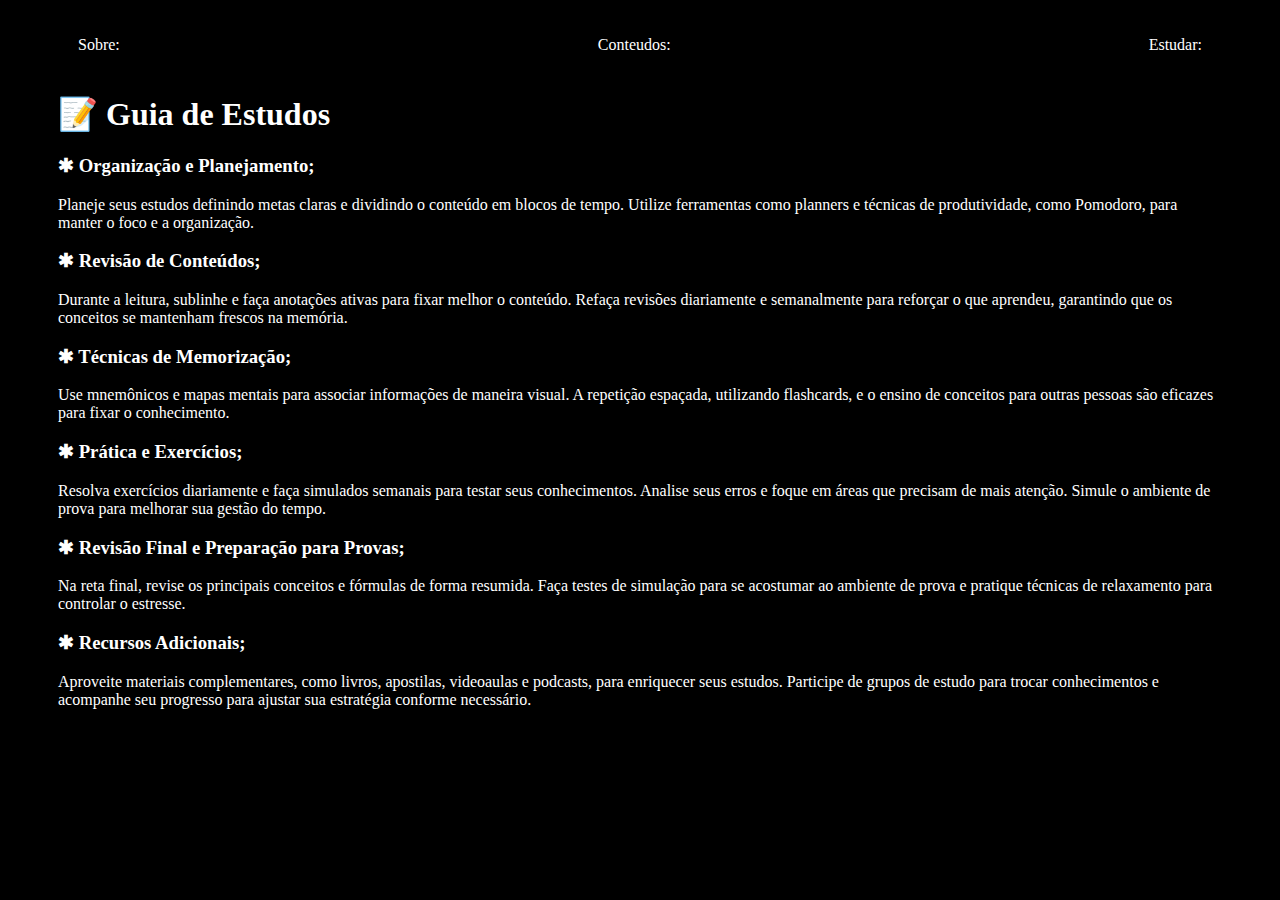
<file: S2/index.html>
<!DOCTYPE html>
<html lang="en">
<head>
    <meta charset="UTF-8">
    <meta name="viewport" content="width=device-width, initial-scale=1.0">
    <title>sitezinho</title>
    <link rel="stylesheet" href="index.css"
</head>
<body>
  <div class="container">
    <nav>
      <ul>
          <li>
            <a href="index.html"> </a>Sobre:</a>
          </li>     
          <li>
              <a href="Content.html"> Conteudos:</a>
            </li>  
            <li>
              <a href="Study.html"> Estudar:</a>
            </li>  
      </ul>
   </nav>   
  
   <header> 
    <h1> 📝 Guia de Estudos</h1>
  </header>
  <main>
    <section>
      <h3>✱ Organização e Planejamento;</h3>
      <p>
        Planeje seus estudos definindo metas claras e dividindo o conteúdo em blocos de tempo.
         Utilize ferramentas como planners e técnicas de produtividade, como Pomodoro, 
         para manter o foco e a organização.
      </p>
    </section>
    <section>
      <h3>✱ Revisão de Conteúdos;    </h3>
      <p>
        Durante a leitura, sublinhe e faça anotações ativas para fixar melhor o conteúdo. 
        Refaça revisões diariamente e semanalmente para reforçar o que aprendeu, 
        garantindo que os conceitos se mantenham frescos na memória.
      </p>
    </section>
    <section>
      <h3>✱ Técnicas de Memorização;    </h3>
      <p>
        Use mnemônicos e mapas mentais para associar informações de maneira visual.
         A repetição espaçada, utilizando flashcards, e o ensino de conceitos para outras pessoas são eficazes para fixar o conhecimento.
      </p>
    </section>
    <section>
      <h3>✱ Prática e Exercícios;    </h3>
      <p>
        Resolva exercícios diariamente e faça simulados semanais para testar seus conhecimentos. 
        Analise seus erros e foque em áreas que precisam de mais atenção. 
        Simule o ambiente de prova para melhorar sua gestão do tempo.
      </p>
    </section>
    <section>
      <h3>✱  Revisão Final e Preparação para Provas;   </h3>
      <p>
        Na reta final, revise os principais conceitos e fórmulas de forma resumida. 
        Faça testes de simulação para se acostumar ao ambiente de prova e pratique técnicas de relaxamento 
        para controlar o estresse.    </p>
    </section>
    <section>
      <h3>✱  Recursos Adicionais;   </h3>
      <p>
        Aproveite materiais complementares, como livros, apostilas, videoaulas e podcasts, 
        para enriquecer seus estudos. Participe de grupos de estudo para trocar conhecimentos e 
        acompanhe seu progresso para ajustar sua estratégia conforme necessário.
      </p>
    </section>
  </div>
 </main>
</body>
</html>
</file>
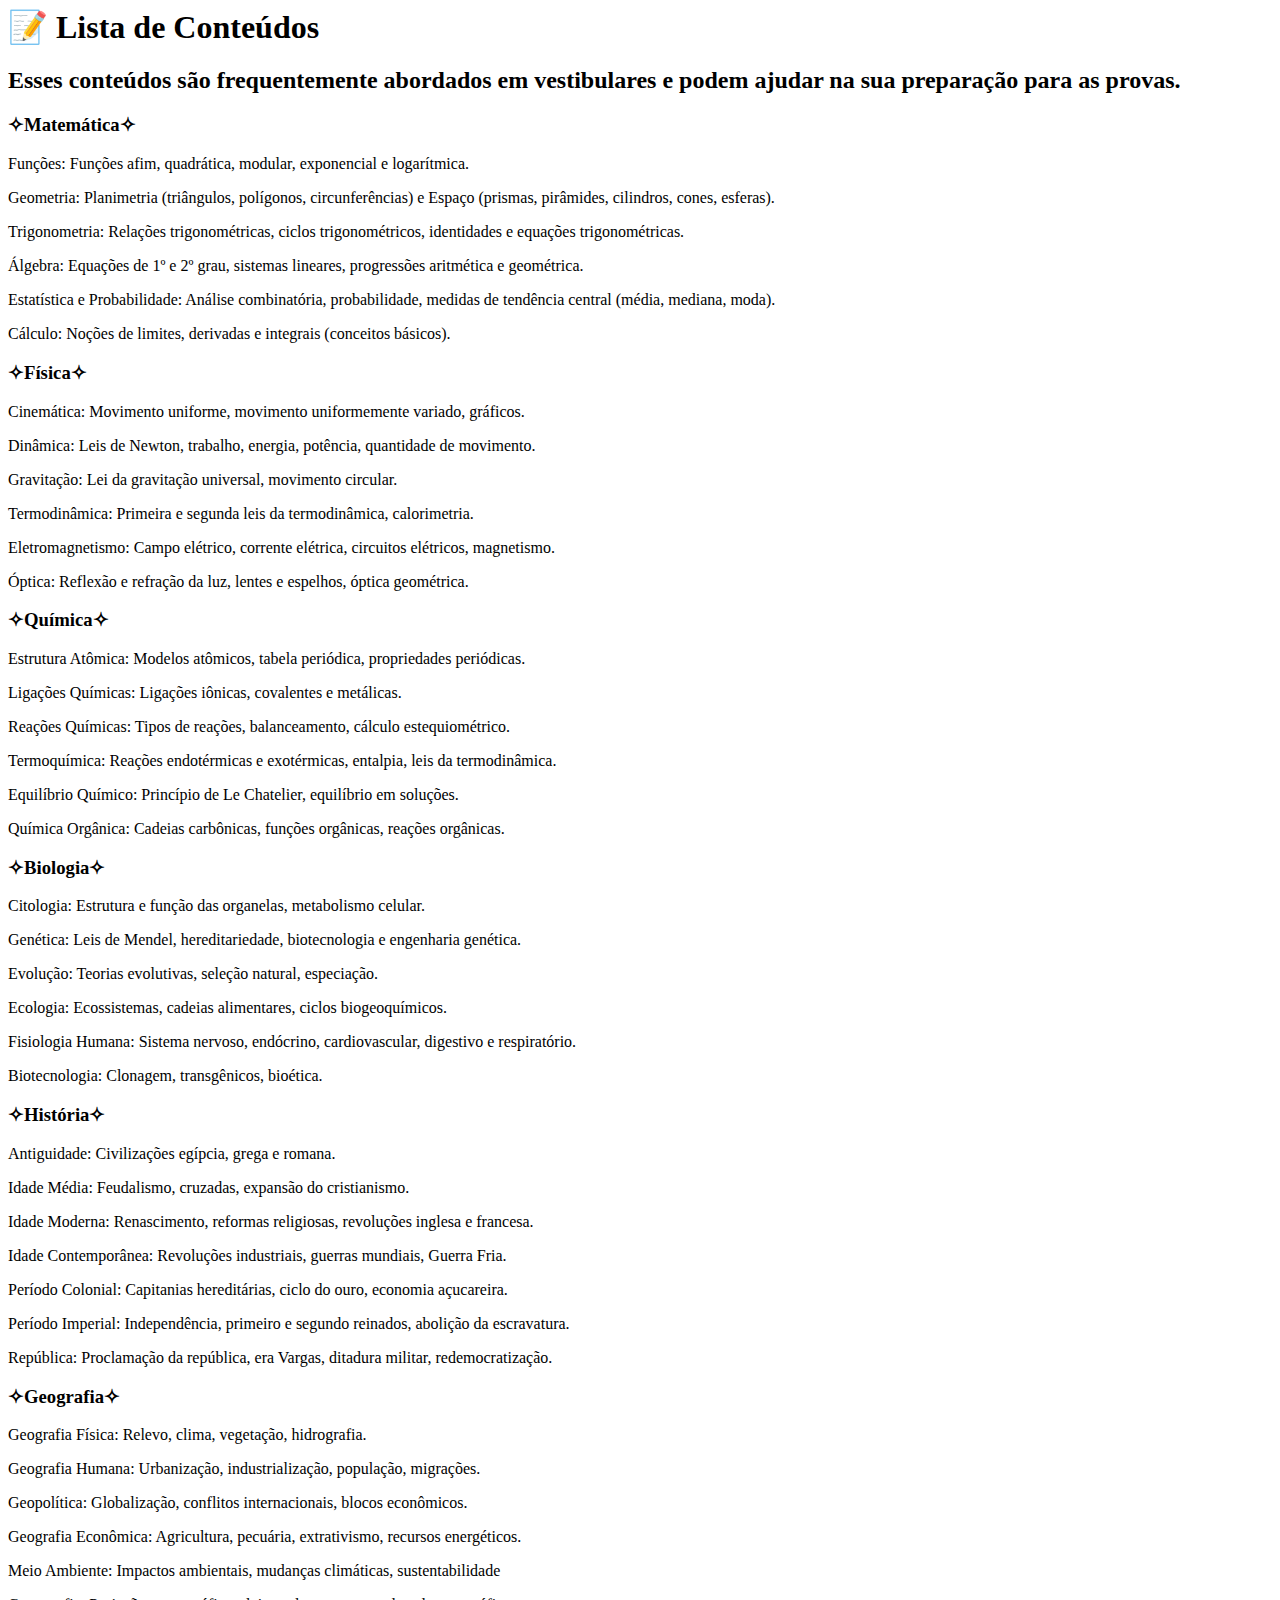
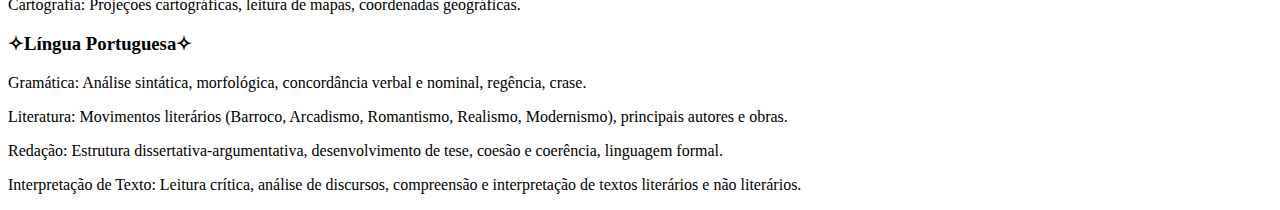
<file: S2/Content.html>
</head>
<body>
  <div class="container">
    <header> 
    <h1>📝 Lista de Conteúdos</h1>
    <h2>Esses conteúdos são frequentemente abordados em vestibulares e podem ajudar na sua preparação para as provas.</h2>
  </header>
  <main>
    <section>
      <h3>✧Matemática✧</h3>
      <p>
        Funções: Funções afim, quadrática, modular, exponencial e logarítmica.
      </p>
    </p>
Geometria: Planimetria (triângulos, polígonos, circunferências) e Espaço (prismas, pirâmides, cilindros, cones, esferas).
<p>
</p>
Trigonometria: Relações trigonométricas, ciclos trigonométricos, identidades e equações trigonométricas.
</p>
</p>
Álgebra: Equações de 1º e 2º grau, sistemas lineares, progressões aritmética e geométrica.
</p>
</p>
Estatística e Probabilidade: Análise combinatória, probabilidade, medidas de tendência central (média, mediana, moda).
</p>
</p>
Cálculo: Noções de limites, derivadas e integrais (conceitos básicos).
      </p>
    </section>
</section>
<h3>✧Física✧</h3>
<p>
    Cinemática: Movimento uniforme, movimento uniformemente variado, gráficos.
</p>
<p>
    Dinâmica: Leis de Newton, trabalho, energia, potência, quantidade de movimento. 
</p>
<p>
    Gravitação: Lei da gravitação universal, movimento circular.
</p>
<p>
    Termodinâmica: Primeira e segunda leis da termodinâmica, calorimetria.
</p>
<p>
    Eletromagnetismo: Campo elétrico, corrente elétrica, circuitos elétricos, magnetismo.    
</p>
<p>
    Óptica: Reflexão e refração da luz, lentes e espelhos, óptica geométrica.
</p>
<section>
    </section>
    <h3>✧Química✧</h3>
<p>
    Estrutura Atômica: Modelos atômicos, tabela periódica, propriedades periódicas.
</p>
<p>
    Ligações Químicas: Ligações iônicas, covalentes e metálicas.

</p>
<p>
    Reações Químicas: Tipos de reações, balanceamento, cálculo estequiométrico.
    
</p>
<p>
    Termoquímica: Reações endotérmicas e exotérmicas, entalpia, leis da termodinâmica.

</p>
<p>
    Equilíbrio Químico: Princípio de Le Chatelier, equilíbrio em soluções.

</p>
<p>
    Química Orgânica: Cadeias carbônicas, funções orgânicas, reações orgânicas.

</p>

<section>
</section>
<h3>✧Biologia✧</h3>
<p>
    Citologia: Estrutura e função das organelas, metabolismo celular.
</p>
<p>
    Genética: Leis de Mendel, hereditariedade, biotecnologia e engenharia genética.
</p>
<p>
    Evolução: Teorias evolutivas, seleção natural, especiação.
</p>
<p>
    Ecologia: Ecossistemas, cadeias alimentares, ciclos biogeoquímicos.

</p>
<p>
    Fisiologia Humana: Sistema nervoso, endócrino, cardiovascular, digestivo e respiratório.

</p>
<p>
    Biotecnologia: Clonagem, transgênicos, bioética.
<p>
<section>
</section>
<h3>✧História✧</h3>
<p>
    Antiguidade: Civilizações egípcia, grega e romana.
</p>
<p>
    Idade Média: Feudalismo, cruzadas, expansão do cristianismo.
</p>
<p>
    Idade Moderna: Renascimento, reformas religiosas, revoluções inglesa e francesa.
</p>
<p>
    Idade Contemporânea: Revoluções industriais, guerras mundiais, Guerra Fria.
</p>
<p>
    Período Colonial: Capitanias hereditárias, ciclo do ouro, economia açucareira.
</p>
<p>
    Período Imperial: Independência, primeiro e segundo reinados, abolição da escravatura.
</p>
<p>
    República: Proclamação da república, era Vargas, ditadura militar, redemocratização.
</p>
<section>
</section>
<h3>✧Geografia✧</h3>
<p>
    Geografia Física: Relevo, clima, vegetação, hidrografia.
</p>
<p>
    Geografia Humana: Urbanização, industrialização, população, migrações.
</p>
<p>
    Geopolítica: Globalização, conflitos internacionais, blocos econômicos.
</p>
<p>
    Geografia Econômica: Agricultura, pecuária, extrativismo, recursos energéticos.
</p>
<p>
    Meio Ambiente: Impactos ambientais, mudanças climáticas, sustentabilidade
</p>
<p>
    Cartografia: Projeções cartográficas, leitura de mapas, coordenadas geográficas.
</p>

<section>
</section>
<h3>✧Língua Portuguesa✧</h3>
<p>
    Gramática: Análise sintática, morfológica, concordância verbal e nominal, regência, crase.
</p>
<p>
    Literatura: Movimentos literários (Barroco, Arcadismo, Romantismo, Realismo, Modernismo), principais autores e obras.
</p>
<p>
    Redação: Estrutura dissertativa-argumentativa, desenvolvimento de tese, coesão e coerência, linguagem formal.
</p>
<p>
    Interpretação de Texto: Leitura crítica, análise de discursos, compreensão e interpretação de textos literários e não literários.
</p>
  </div>
 </main>
</body>
</html>
</file>
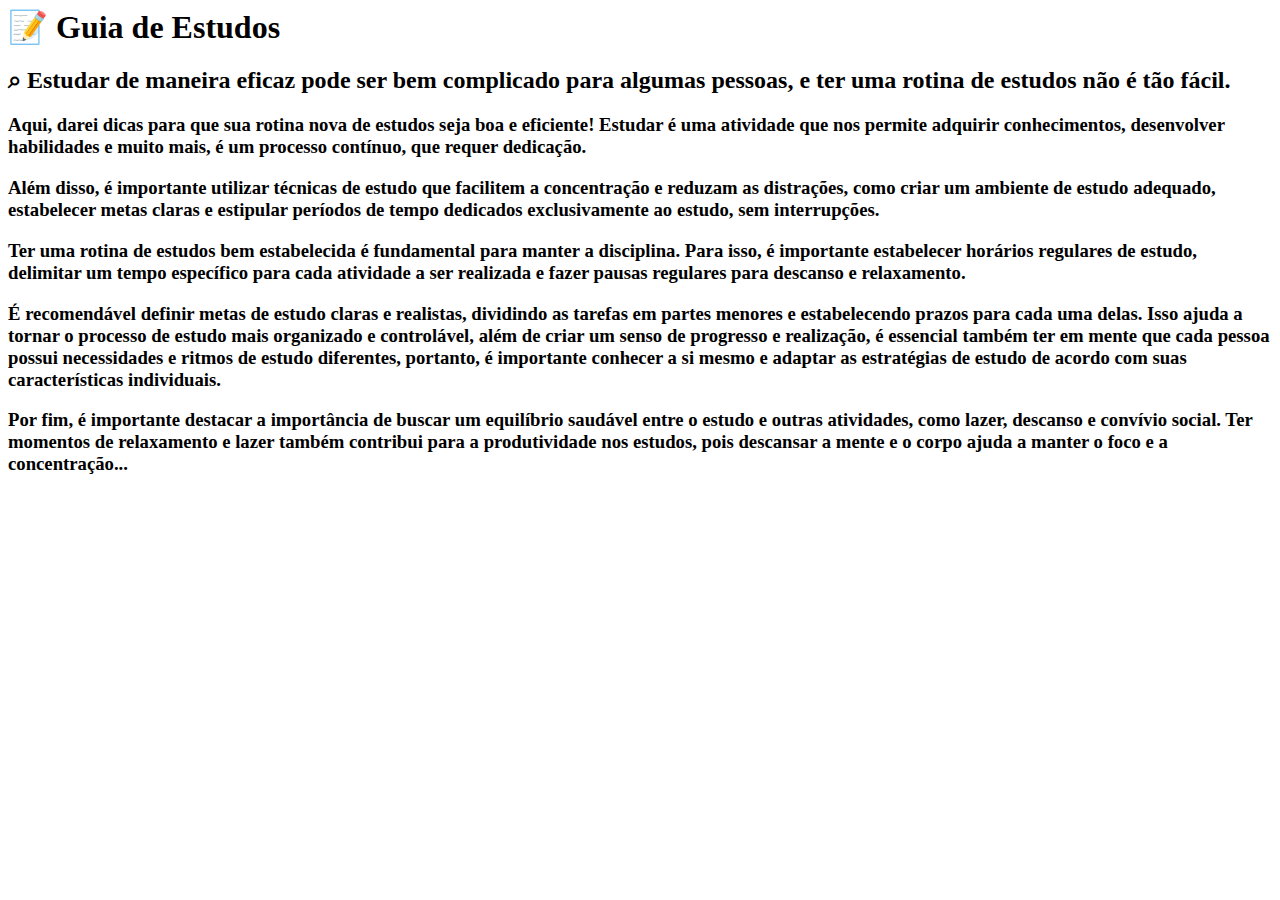
<file: S2/Study.html>
</head>
<body>
  <div>
  
   <header> 
    <h1>📝 Guia de Estudos</h1>
    <h2>
      ⌕ Estudar de maneira eficaz pode ser bem complicado para algumas pessoas, e ter uma rotina de estudos não é tão fácil. 
    </h2>
  </header>
  <main>
    <section>
      <h3>Aqui, darei dicas para que sua rotina nova de estudos seja boa e eficiente!
        Estudar é uma atividade que nos permite adquirir conhecimentos, desenvolver habilidades e muito mais, é um processo contínuo, que requer dedicação.</h3>
    </section>
    <section>
      <h3>Além disso, é importante utilizar técnicas de estudo que facilitem a concentração e reduzam as distrações, como criar um ambiente de estudo adequado, estabelecer metas claras e estipular períodos de tempo dedicados exclusivamente ao estudo, sem interrupções.
      </h3>
    </section>
    <section>
      <h3>Ter uma rotina de estudos bem estabelecida é fundamental para manter a disciplina. Para isso, é importante estabelecer horários regulares de estudo, delimitar um tempo específico para cada atividade a ser realizada e fazer pausas regulares para descanso e relaxamento.</h3>
    
    </section>
    <section>
      <h3>É recomendável definir metas de estudo claras e realistas, dividindo as tarefas em partes menores e estabelecendo prazos para cada uma delas. Isso ajuda a tornar o processo de estudo mais organizado e controlável, além de criar um senso de progresso e realização, é essencial também ter em mente que cada pessoa possui necessidades e ritmos de estudo diferentes, portanto, é importante conhecer a si mesmo e adaptar as estratégias de estudo de acordo com suas características individuais.</h3>
     
    </section>
    <section>
      <h3> Por fim, é importante destacar a importância de buscar um equilíbrio saudável entre o estudo e outras atividades, como lazer, descanso e convívio social. Ter momentos de relaxamento e lazer também contribui para a produtividade nos estudos, pois descansar a mente e o corpo ajuda a manter o foco e a concentração...
      </h3>
      
    </section>
  </div>
 </main>
</body>
</html>
</file>
<file: S2/index.css>
body{
    color: white;
    background-color: black;
    font-family: Georgia, 'Times New Roman', Times, serif;
}

ul{
    display: flex;
    justify-content: space-between;
    list-style-type: none;
    align-items: center;
    padding: 20px;
}

a{
    color: white;
    text-decoration: none;

}

.container {
    padding: 0px 50px;
}
</file>
